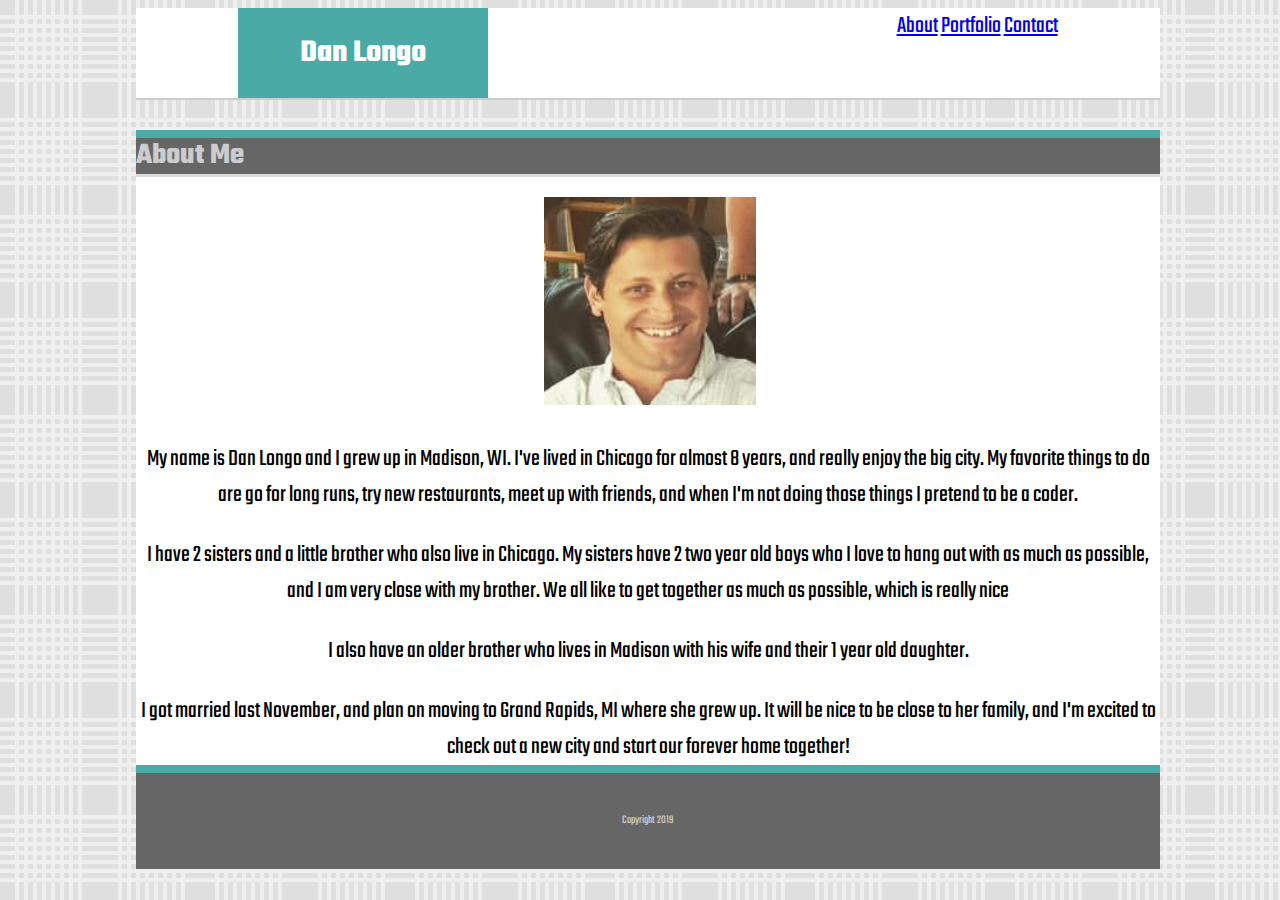
<file: index.html>
<!DOCTYPE html>
<html lang="en">

<head>
    <meta charset="UTF-8">
    <meta name="viewport" content="width=device-width, initial-scale=1.0">
    <meta http-equiv="X-UA-Compatible" content="ie=edge">
    <title>Dan Longo's Website</title>
    <link rel="stylesheet" type="text/css" href="CSS/style.css">
    <link href="https://fonts.googleapis.com/css?family=Permanent+Marker|Teko" rel="stylesheet">
</head>

<body>
    
    <header id="header">
    <div class="container">
        <a href="index.html" id="logo">Dan Longo</a>
            <nav>
                <a href="index.html">About</a></li>
                <a href="portfolio.html">Portfolio</a></li>
                <a href="contact.html">Contact</a></li>
            </nav>
        </div>
    </header>

    <div id="main-container" class="container">
    <section class="main-container">
       <h1>About Me</h1>
       <img class="auth-image">

        <img src="Images/Screen Shot.PNG"
            class="auth-image" alt=Dan>

        <p>My name is Dan Longo and I grew up in Madison, WI. I've lived in Chicago for almost 8 years, and really enjoy
            the big city. My favorite things to do are go for long runs, try new restaurants, meet up with friends, and when I'm not doing those things I pretend to be a coder.</p>
       
        <p>I have 2 sisters and a little brother who also live in Chicago. My sisters have 2 two year old boys who I
            love to hang out with as much as possible, and I am very close with my brother. We all like to get together
            as much as possible, which is really nice</p>
        
        <p>I also have an older brother who lives in Madison with his wife and their 1 year old daughter.</p>
        
        <p>I got married last November, and plan on moving to Grand Rapids, MI where she grew up. It will be nice to be close to her family, and I'm excited to check out a new city and start our forever home together!
            
        </p>
    </section>

    <footer>
    <div class="footer">
        Copyright 2019
    </footer>
    </div>
</body>

</html>
</file>
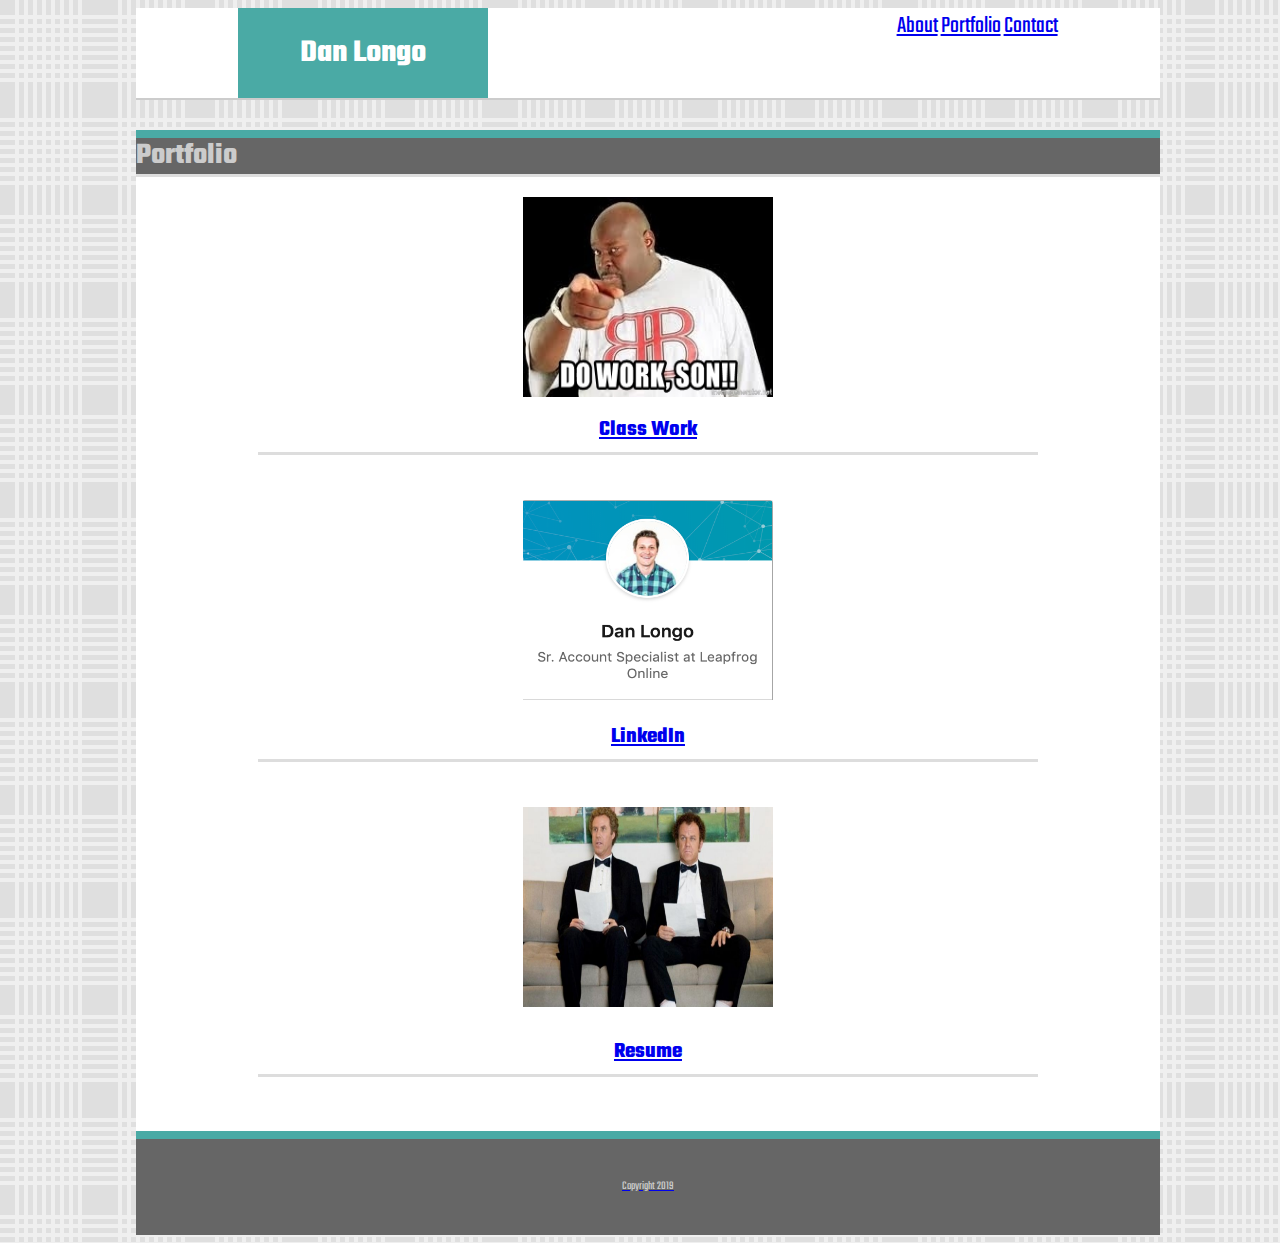
<file: portfolio.html>
<!DOCTYPE html>
<html lang="en">
<head>
    <meta charset="UTF-8">
    <meta name="viewport" content="width=device-width, initial-scale=1.0">
    <meta http-equiv="X-UA-Compatible" content="ie=edge">
    <title>Portfolio - Dan Longo</title>
    <link rel="stylesheet" type="text/css" href="CSS/style.css">
    <link href="https://fonts.googleapis.com/css?family=Permanent+Marker|Teko" rel="stylesheet">
</head>
<body>
        <header id="header">
                <div class="container">
                    <a href="index.html" id="logo">Dan Longo</a>
                        <nav>
                            <a href="index.html">About</a></li>
                            <a href="portfolio.html">Portfolio</a></li>
                            <a href="contact.html">Contact</a></li>
                        </nav>
                </div>
        </header>
  <form>
  
        <div id="main-container" class="container">
        <section class="main-container">
                <h1>Portfolio</h1>
        <div class="container">
        <div class="work">
        <img src="Images/do-work-son.jpg">
        <a href="https://github.com/DanLongo19"><h2>Class Work</h2>     
                
        </div>
        <div class="work">
        <img src="Images/LinkedIn.jpg">
                <a href="https://www.linkedin.com/in/danlongo1/"><h3>LinkedIn</h3>
        </div>
        <div class="work">
                        <img src="Images/Resume.png">
                <a href="https://docs.google.com/document/d/1sogZi2l5Ac3RoT9dmKhEys9gB5UEGalmAltLASJBDuQ/edit"><h4>Resume</h4>
                
                </div>
        </div>

    <footer>
        <div class="footer">
        Copyright 2019
        </footer>
        </div>
   </body>
            
</html>
</file>
<file: CSS/style.css>
#auth-image {
width: 25px;
height: 25px;
}

body {
    background-image: url(/Images/cloth.png);
    font-size: 24px;
    line-height: 36px;
    font-family: 'Teko', sans-serif;
    color: black;
    width: 100%;
    text-align: center;
}

h1, h2, h3, p {
    margin-bottom: 
    20px;
}

p:last-child {
    margin-bottom: 0;
}

h1{
    font-family: 'Teko', sans-serif;
    font-weight: 700;
    color: #cccccc;
    text-align: left;
    background: #666666;
    border-top: 8px solid #4aaaa5;
    font-size: 30px;
    border-bottom: 3px solid #ddd;
}

h2, h3, h4 {
    line-height: 5px;
    border-bottom: 3px solid #ddd;
    padding-bottom: 20px;
    font-size: 22px;
    align-content: center;
}


.container {
    width: 80%;
    margin-left: 10%;
    margin-right: 10%;
    clear: both;
}

#header {
    background: #ffffff;
    margin: 0 0 30px;
    z-index: 99;
    color: #fff;
    overflow: auto;
    border-bottom: 2px solid #cccccc;
    width: 80%;
    margin-left: 10%;
    margin-right: 10%;
    text-align: right;
}

#logo {
    width: 250px;
    height: 90px;
    background: #4aaaa5;
    float: left;
    font-family: 'Teko', sans-serif;
    text-align: center;
    line-height: 90px;
    color: #fff;
    font-weight: 700;
    font-size: 32px;
    text-decoration: none; 
}

.nav {
    color: #999999;
    text-decoration: none;
    margin-left: 15px;
    display: inline-block;
    border-left: #efefef;
    padding-left: 15px;
    line-height: 18px
}

.nav a:first-child {
    border-left: 0 none;

}

.main-container {
    background:#fff;
    margin-left: auto;
    margin-right: auto;
}


.footer {
    background: #666666;
    color: #fff;
    padding: 30px 0;
    clear: both;
    border-top: 8px solid #4aaaa5;
    color: #cccccc;
    font-size: 12px;
    text-align: center;
    width: 100%;
    bottom: 0,
}

.work {
    overflow: auto;
    margin: 20px 20px 25px;
    text-align: center;
}

.work img {
    width: 250px;
    border: 0 none;
    height: 200px;
}

#contact-form ul{
    margin-bottom: 20px;
}

#contact-form li{
    margin-bottom: 10px;
}

label
input [type=text]
input [type=email]
textarea {
    display: block;
    width: 100%;
}

input [type=text]
input [type=email]
textarea {
   height: 35px;
    border: 1px solid #ddd;
    font-size: 14px;
}

input [type=submit] {
    background: #4aaaa5;
    border: 0 none;
    color: #fff;
    font-size: 18px;
    padding: 10px 36px;
    cursor: pointer;
}
</file>
